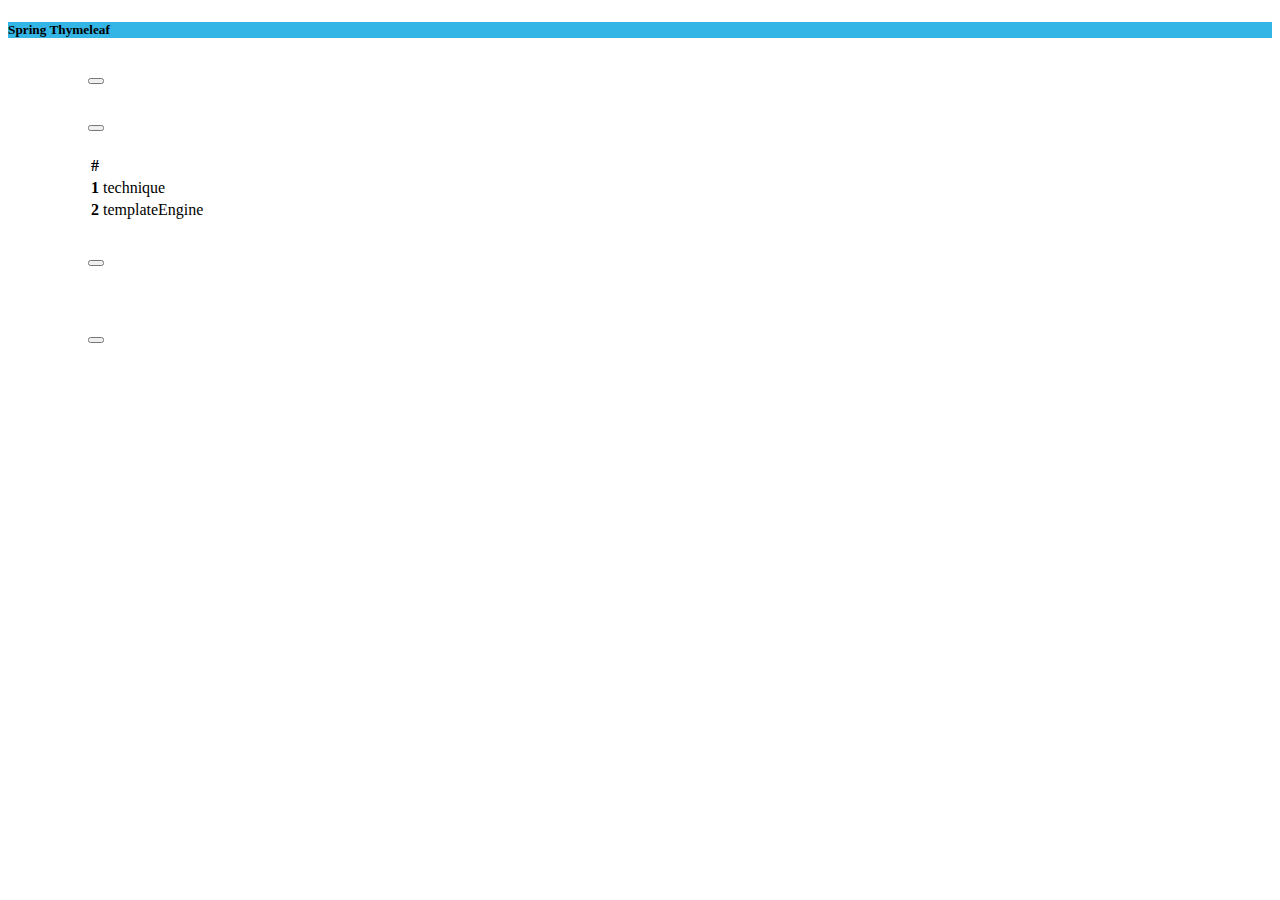
<file: src/main/resources/templates/index.html>
<!DOCTYPE html>
<html xmlns="http://www.w3.org/1999/xhtml" xmlns:th="http://www.thymeleaf.org"
    xmlns:sec="http://www.thymeleaf.org/extras/spring-security" lang="en">

<head>
    <title th:text="#{Home}"></title>
    <meta charset="utf-8" />
    <meta name="viewport" content="width=device-width, initial-scale=1, shrink-to-fit=no">
    <meta name="description" content="">
    <meta name="author" content="">
    <link rel="stylesheet" th:href="@{/bootstrap-5.3.2-dist/css/bootstrap.min.css}" />
    <link rel="stylesheet" th:href="@{/font-awesome/css/all.min.css}" />
    <link rel="stylesheet" th:href="@{/css/main.css}" />
    <script th:src="@{/bootstrap-5.3.2-dist/js/bootstrap.min.js}"></script>
</head>

<body>
    <div class="container mt-2">
        <div class="row d-flex justify-content-center">
            <div class="card shadow">
                <h5 class="card-header text-white text-center py-4" style="background-color:#33b5e5">
                    <strong>Spring Thymeleaf</strong>
                </h5>
                <div class="card-body pt-3 pb-3" style="padding-left:80px;padding-right:80px;">
                    <h5 class="card-title"><span th:text="#{Home}"></span></h5>
                    <div>
                        <div class="accordion accordion-flush" id="accordionThymeleaf">
                            <!-- 显示来自资源属性文件中的属性值 -->
                            <div class="accordion-item">
                                <h2 class="accordion-header">
                                    <button class="accordion-button bg-primary text-light collapsed" type="button"
                                        data-bs-toggle="collapse" data-bs-target="#collapseMessage"
                                        aria-expanded="false" aria-controls="collapseMessage">
                                        <span th:text="#{HeaderMessage}"></span>
                                    </button>
                                </h2>
                                <div id="collapseMessage" class="accordion-collapse collapse show"
                                    data-bs-parent="#accordionThymeleaf">
                                    <div class="accordion-body bg-primary-subtle">
                                        <strong>
                                            <span th:text="#{WelcomeMessage}"></span>
                                        </strong>
                                    </div>
                                </div>
                            </div>
                            <!-- 显示模型属性值 -->
                            <div class="accordion-item">
                                <h2 class="accordion-header">
                                    <button class="accordion-button bg-primary text-light collapsed" type="button"
                                        data-bs-toggle="collapse" data-bs-target="#collapseModel" aria-expanded="false"
                                        aria-controls="collapseModel">
                                        <span th:text="#{HeaderModel}"></span>
                                    </button>
                                </h2>
                                <div id="collapseModel" class="accordion-collapse collapse"
                                    data-bs-parent="#accordionThymeleaf">
                                    <div class="accordion-body bg-primary-subtle">
                                        <table class="table table-striped">
                                            <thead>
                                                <tr>
                                                    <th scope="col">#</th>
                                                    <th scope="col"><span th:text="#{TableHeaderColumnKey}"></span></th>
                                                    <th scope="col"><span th:text="#{TableHeaderColumnValue}"></span>
                                                    </th>
                                                </tr>
                                            </thead>
                                            <tbody>
                                                <tr>
                                                    <th scope="row">1</th>
                                                    <td>technique</td>
                                                    <td><span th:text="${technique}"></td>
                                                </tr>
                                                <tr>
                                                    <th scope="row">2</th>
                                                    <td>templateEngine</td>
                                                    <td><span th:text="${templateEngine}"></td>
                                                </tr>
                                            </tbody>
                                        </table>
                                    </div>
                                </div>
                            </div>
                            <!-- 显示模型聚合属性值 -->
                            <div class="accordion-item">
                                <h2 class="accordion-header">
                                    <button class="accordion-button bg-primary text-light collapsed" type="button"
                                        data-bs-toggle="collapse" data-bs-target="#collapseCollectionModel"
                                        aria-expanded="false" aria-controls="collapseCollectionModel">
                                        <span th:text="#{HeaderCollectionModel}"></span>
                                    </button>
                                </h2>
                                <div id="collapseCollectionModel" class="accordion-collapse collapse"
                                    data-bs-parent="#accordionThymeleaf">
                                    <div class="accordion-body bg-primary-subtle">
                                        <table class="table table-striped">
                                            <thead>
                                                <tr>
                                                    <th scope="col"><span th:text="#{TextName}"></span>
                                                    </th>
                                                    <th scope="col"><span th:text="#{TextSex}"></span></th>
                                                    <th scope="col"><span th:text="#{TextAge}"></span></th>
                                                    <th scope="col"><span th:text="#{TextScore}"></span>
                                                    </th>
                                                </tr>
                                            </thead>
                                            <tbody>
                                                <tr th:each="student: ${students}">
                                                    <td th:text="${student.name}" />
                                                    <td th:text="${student.sex}" />
                                                    <td th:text="${student.age}" />
                                                    <td th:text="${student.score}" />
                                                </tr>
                                            </tbody>
                                        </table>
                                    </div>
                                </div>
                            </div>
                            <!-- 按条件显示模型属性值 -->
                            <div class="accordion-item">
                                <h2 class="accordion-header">
                                    <button class="accordion-button bg-primary text-light collapsed" type="button"
                                        data-bs-toggle="collapse" data-bs-target="#collapseConditionalModel"
                                        aria-expanded="false" aria-controls="collapseConditionalModel">
                                        <span th:text="#{HeaderConditionalModel}"></span>
                                    </button>
                                </h2>
                                <div id="collapseConditionalModel" class="accordion-collapse collapse"
                                    data-bs-parent="#accordionThymeleaf">
                                    <div class="accordion-body bg-primary-subtle">
                                        <table class="table table-striped">
                                            <thead>
                                                <tr>
                                                    <th scope="col"><span th:text="#{TextName}"></span>
                                                    </th>
                                                    <th scope="col"><span th:text="#{TextSex}"></span></th>
                                                    <th scope="col"><span th:text="#{TextAge}"></span></th>
                                                    <th scope="col"><span th:text="#{TextScore}"></span>
                                                    </th>
                                                </tr>
                                            </thead>
                                            <tbody>
                                                <tr th:each="student: ${students}"
                                                    th:if="${student.score &gt;= 82 and student.score &lt;= 85}">
                                                    <td th:text="${student.name}"></td>
                                                    <td th:switch="${student.sex}">
                                                        <span th:case="true" th:text="#{TextMale}"></span>
                                                        <span th:case="false" th:text="#{TextFemale}"></span>
                                                    </td>
                                                    <td th:text="${student.age}"></td>
                                                    <td th:text="${student.score}"></td>
                                                </tr>
                                            </tbody>
                                        </table>
                                    </div>
                                </div>
                            </div>

                        </div>
                    </div>
                </div>

                <a th:href="@{/student}" target="_self" class="btn btn-primary mb-2"><span
                        th:text="#{TitleAddNewStudent}"></a>
                <a th:href="@{/index(lang='zh_CN')}" target="_self" class="btn btn-primary mb-2"><span
                        th:text="#{SwitchToChinese}"></a>
                <a th:href="@{/index(lang='en_US')}" target="_self" class="btn btn-primary mb-2"><span
                        th:text="#{SwitchToEnglish}"></a>
            </div>
        </div>
    </div>
</body>

</html>
</file>
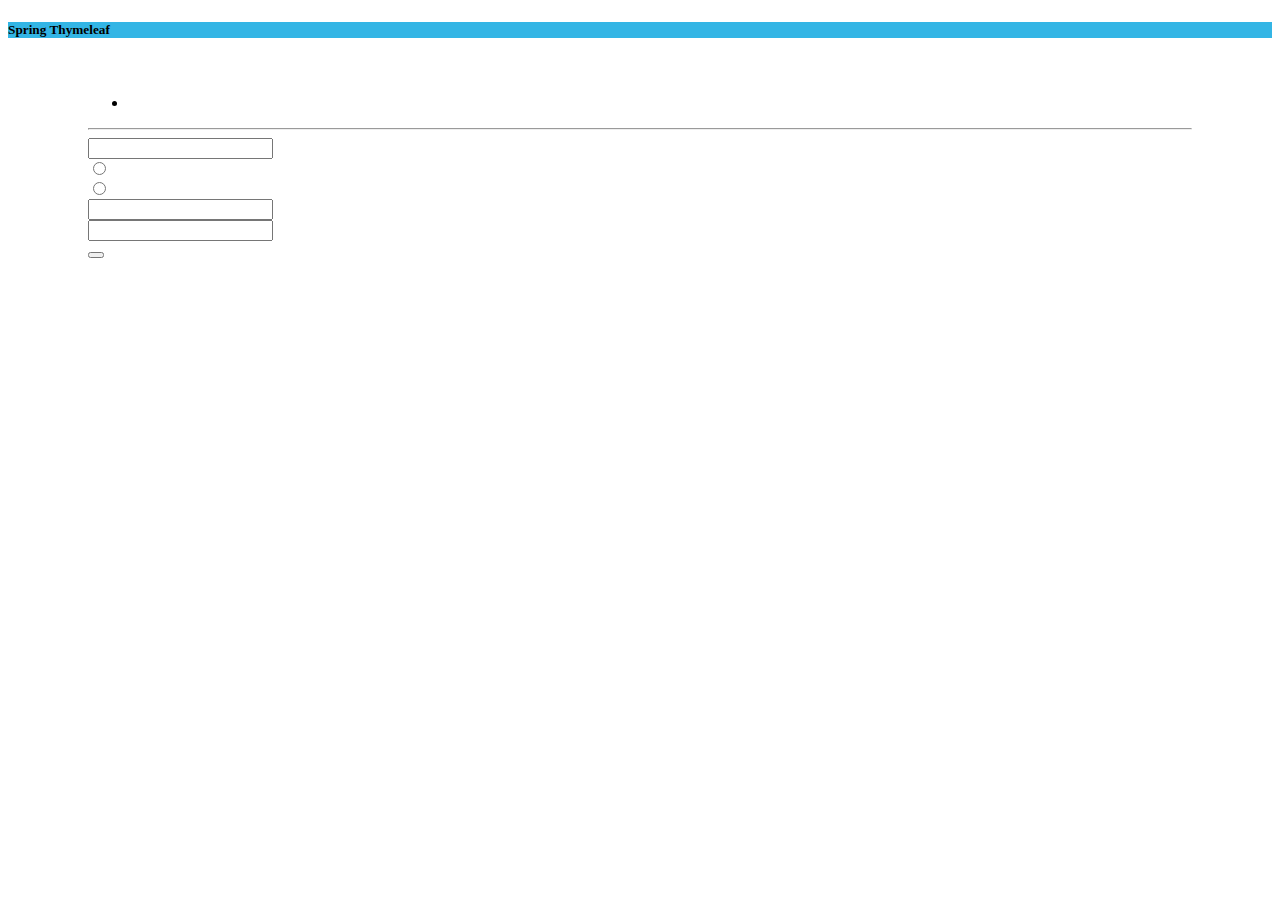
<file: src/main/resources/templates/addNewStudent.html>
<!DOCTYPE html>
<html xmlns="http://www.w3.org/1999/xhtml" xmlns:th="http://www.thymeleaf.org"
    xmlns:sec="http://www.thymeleaf.org/extras/spring-security" lang="en">

<head>
    <title th:text="#{TitleAddNewStudent}"></title>
    <meta charset="utf-8" />
    <meta name="viewport" content="width=device-width, initial-scale=1, shrink-to-fit=no">
    <meta name="description" content="">
    <meta name="author" content="">
    <link rel="stylesheet" th:href="@{/bootstrap-5.3.2-dist/css/bootstrap.min.css}" />
    <link rel="stylesheet" th:href="@{/font-awesome/css/all.min.css}" />
    <link rel="stylesheet" th:href="@{/css/main.css}" />
    <script th:src="@{/bootstrap-5.3.2-dist/js/bootstrap.min.js}"></script>
</head>

<body>
    <div class="container mt-2">
        <div class="row d-flex justify-content-center">
            <div class="card shadow">
                <h5 class="card-header text-white text-center py-4" style="background-color:#33b5e5">
                    <strong>Spring Thymeleaf</strong>
                </h5>
                <div class="card-body pt-3 pb-3" style="padding-left:80px;padding-right:80px;">
                    <h5 class="card-title"><span th:text="#{TitleAddNewStudent}"></span></h5>
                    <div class="mt-3">
                        <form action="#" th:action="@{/student}" th:object="${student}" method="post">
                            <p>
                                <span th:text="#{TextPromptUserInput}"><br />
                            </p>
                            <div class="mt-2">
                                <!-- <ul>
                                    <li class="text-danger" th:each="err : ${#fields.errors('name')}"
                                        th:text="${err}" />
                                    <li class="text-danger" th:each="err : ${#fields.errors('sex')}" th:text="${err}" />
                                    <li class="text-danger" th:each="err : ${#fields.errors('age')}" th:text="${err}" />
                                    <li class="text-danger" th:each="err : ${#fields.errors('score')}"
                                        th:text="${err}" />
                                </ul> -->
                                <ul>
                                    <li class="text-danger" th:each="err : ${#fields.errors('*')}" th:text="${err}" />
                                </ul>
                                
                            </div>
                            <hr />
                            <div class="form-group">
                                <label><span th:text="#{TextName}"></label>
                                <div class="input-group w-50">
                                    <span class="input-group-text"><span class="fas fa-user"></span></span>
                                    <input type="text" th:field="*{name}" th:placeholder="#{TextName}"
                                        class="form-control"
                                        th:classappend="${#fields.hasErrors('name')}? error-input-50: form-control" />
                                </div>
                            </div>
                            <div>
                                <span class="text-danger" th:if="${#fields.hasErrors('name')}"
                                    th:errors="*{name}"></span>
                            </div>
                            <div class="form-group mt-2">
                                <label><span th:text="#{TextSex}"></label>
                                <div class="input-group">
                                    <div class="form-check form-check-inline">
                                        <input class="form-check-input" type="radio" name="sexOptions" th:field="*{sex}"
                                            th:classappend="${#fields.hasErrors('sex')}? error-radio  " id="rdoMale"
                                            value="true">
                                        <label class="form-check-label" for="rdoMale"><span
                                                th:text="#{TextMale}"></span></label>
                                    </div>
                                    <div class="form-check form-check-inline">
                                        <input class="form-check-input" type="radio" name="sexOptions" th:field="*{sex}"
                                            th:classappend="${#fields.hasErrors('sex')}? error-radio " id="rdoFemale"
                                            value="false">
                                        <label class="form-check-label" for="rdoFemale"><span
                                                th:text="#{TextFemale}"></span></label>
                                    </div>
                                </div>
                                <span class="text-danger" th:if="${#fields.hasErrors('sex')}" th:errors="*{sex}"></span>
                            </div>
                            <div class="form-group mt-2">
                                <label><span th:text="#{TextAge}"></label>
                                <div class="input-group w-25">
                                    <span class="input-group-text"><span class="fas fa-id-card"></span></span>
                                    <input type="text" th:field="*{age}" th:placeholder="#{TextAge}"
                                        class="form-control"
                                        th:classappend="${#fields.hasErrors('age')}? error-input-25 : form-control" />
                                </div>
                            </div>
                            <div>
                                <span class="text-danger" th:if="${#fields.hasErrors('age')}" th:errors="*{age}"></span>
                            </div>
                            <div class="form-group mt-2">
                                <label><span th:text="#{TextScore}"></label>
                                <div class="input-group w-25">
                                    <span class="input-group-text"><span class="fas fa-calculator"></span></span>
                                    <input type="text" th:field="*{score}" th:placeholder="#{TextScore}"
                                        class="form-control"
                                        th:classappend="${#fields.hasErrors('score')}? error-input-25 : form-control" />
                                </div>
                            </div>
                            <div>
                                <span class="text-danger" th:if="${#fields.hasErrors('score')}"
                                    th:errors="*{score}"></span>
                            </div>

                            <div class="form-group mt-3">
                                <button type="submit" class="btn btn-outline-primary"><span
                                        th:text="#{ButtonSubmit}"></button>
                                <p class="mt-2"><a th:href="@{/index}"><span th:text="#{TextReturnToHome}"></span></a>
                                </p>
                            </div>
                        </form>
                    </div>
                </div>
            </div>
        </div>
    </div>
</body>

</html>
</file>
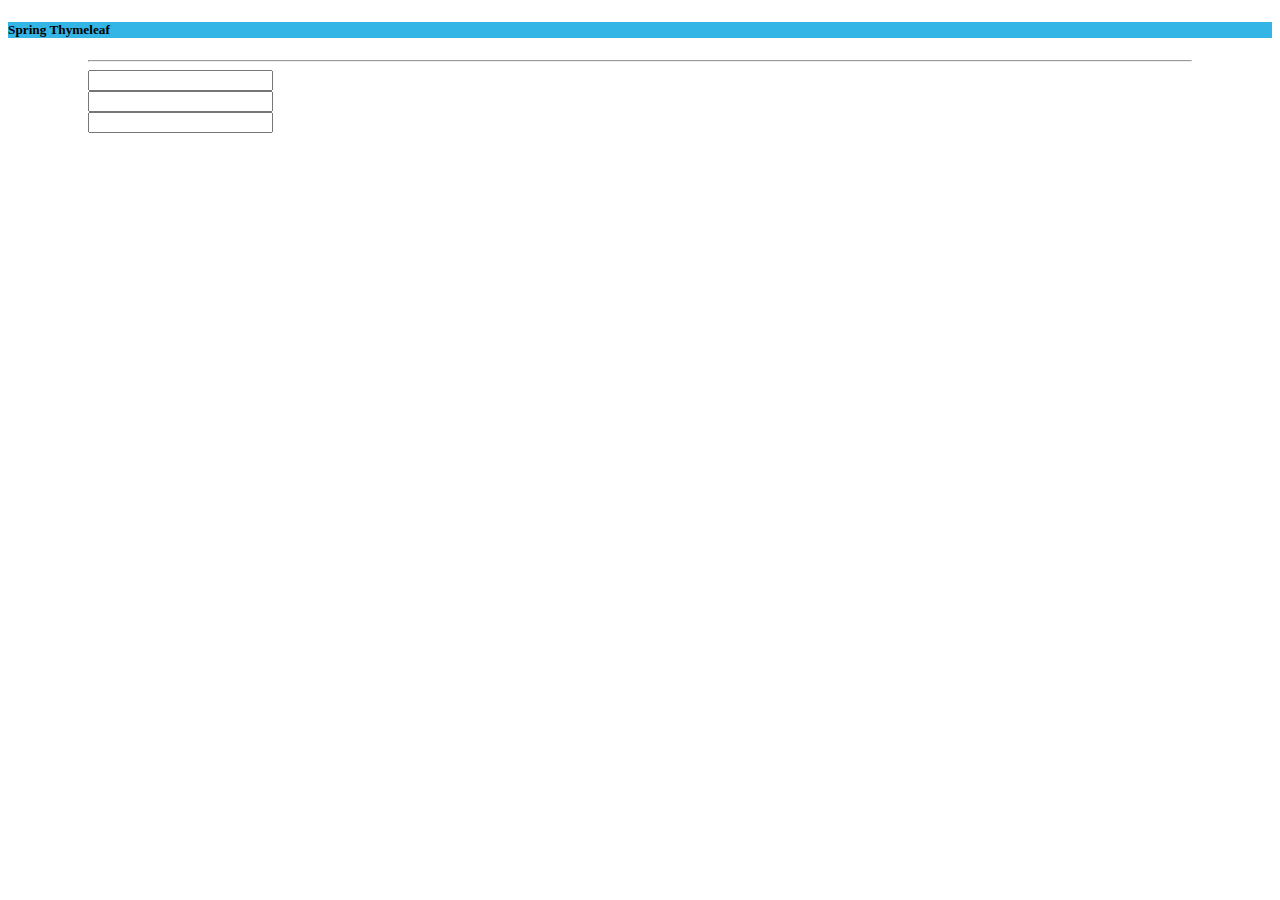
<file: src/main/resources/templates/showSubmitData.html>
<!DOCTYPE html>
<html xmlns="http://www.w3.org/1999/xhtml" xmlns:th="http://www.thymeleaf.org"
    xmlns:sec="http://www.thymeleaf.org/extras/spring-security" lang="en">

<head>
    <title th:text="#{TitleShowSubmit}"></title>
    <meta charset="utf-8" />
    <meta name="viewport" content="width=device-width, initial-scale=1, shrink-to-fit=no">
    <meta name="description" content="">
    <meta name="author" content="">
    <link rel="stylesheet" th:href="@{/bootstrap-5.3.2-dist/css/bootstrap.min.css}" />
    <link rel="stylesheet" th:href="@{/font-awesome/css/all.min.css}" />
    <link rel="stylesheet" th:href="@{/css/main.css}" />
    <script th:src="@{/bootstrap-5.3.2-dist/js/bootstrap.min.js}"></script>
</head>

<body>
    <div class="container mt-2">
        <div class="row d-flex justify-content-center">
            <div class="card shadow">
                <h5 class="card-header text-white text-center py-4" style="background-color:#33b5e5">
                    <strong>Spring Thymeleaf</strong>
                </h5>
                <div class="card-body pt-3 pb-3" style="padding-left:80px;padding-right:80px;">
                    <h5 class="card-title"><span th:text="#{TitleShowSubmit}"></span></h5>
                    <div class="mt-3">
                        <hr />
                        <div class="mb-3 row bg-primary">
                            <label for="name" class="col-sm-2 col-form-label text-light"><span
                                    th:text="#{TextName}"></label>
                            <div class="col-sm-10">
                                <input type="text" readonly class="form-control-plaintext text-light" id="name"
                                    th:value="${student.name}">
                            </div>
                        </div>
                        <div class="mb-3 row bg-black">
                            <label for="sex" class="col-sm-2 col-form-label text-light"><span
                                    th:text="#{TextSex}"></label>
                            <div class="col-sm-10">
                                <div th:switch="${student.sex}">
                                    <span th:case="true" th:text="#{TextMale}"
                                        class="form-control-plaintext text-light"></span>
                                    <span th:case="false" th:text="#{TextFemale}"
                                        class="form-control-plaintext text-light"></span>
                                </div>
                            </div>
                        </div>
                        <div class="mb-3 row bg-primary">
                            <label for="age" class="col-sm-2 col-form-label text-light"><span
                                    th:text="#{TextAge}"></label>
                            <div class="col-sm-10">
                                <input type="text" readonly class="form-control-plaintext text-light" id="age"
                                    th:value="${student.age}">
                            </div>
                        </div>
                        <div class="mb-3 row bg-black">
                            <label for="score" class="col-sm-2 col-form-label text-light"><span
                                    th:text="#{TextScore}"></label>
                            <div class="col-sm-10">
                                <input type="text" readonly class="form-control-plaintext text-light" id="score"
                                    th:value="${student.score}">
                            </div>
                        </div>

                        <div class="mb-3 row">
                            <p class="mt-2"><a th:href="@{/index}"><span th:text="#{TextReturnToHome}"></span></a>
                            </p>
                        </div>
                    </div>
                </div>
            </div>
        </div>
    </div>
</body>

</html>
</file>
